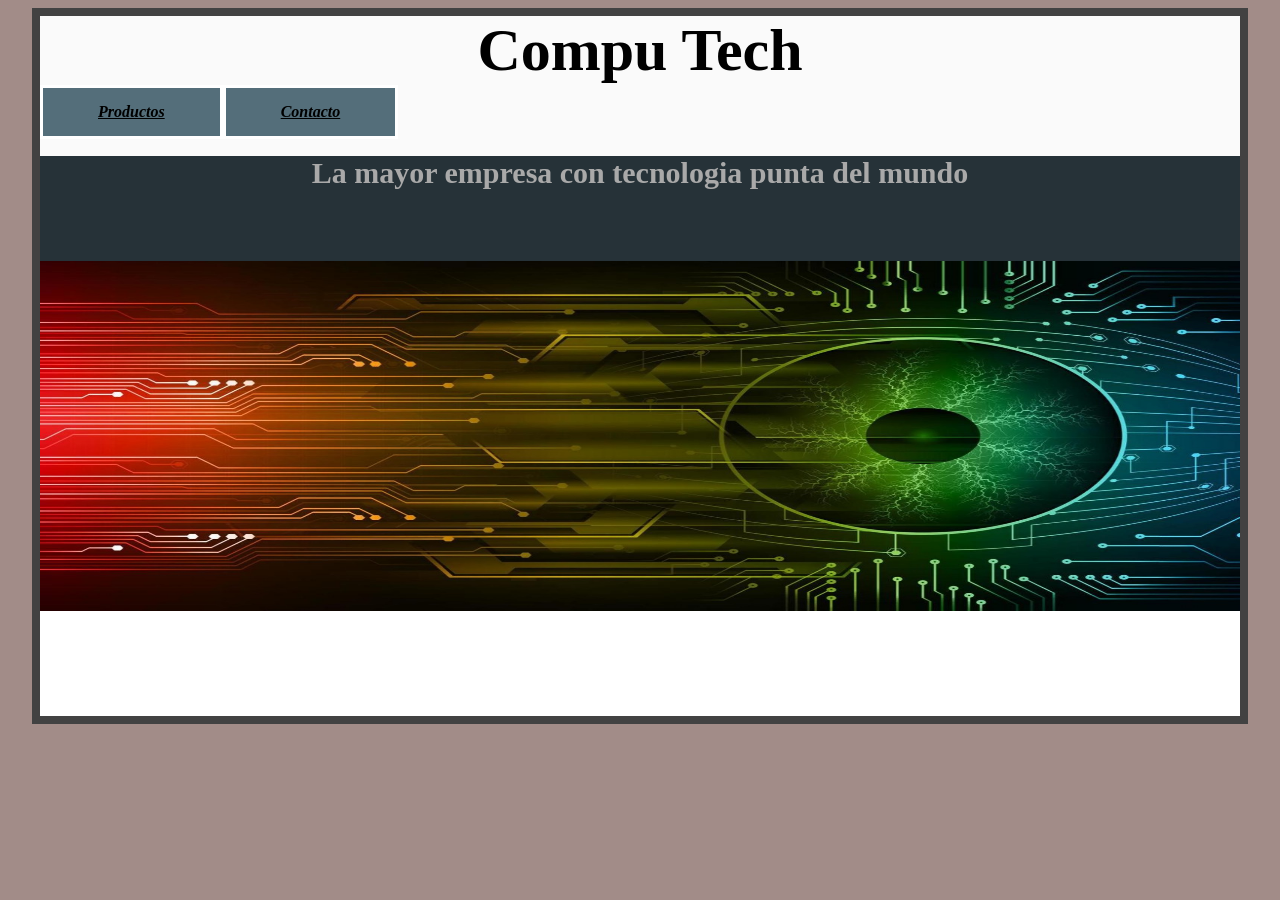
<file: index.html>
<html>
	<head>
		<link rel="stylesheet"href="style boton computech.css">
	</head>
		<body>
			<div id="contenedorgeneral">
					<div id="cont1">
						<div> <h1>Compu Tech </h1></div>
			<div id="fondo">
					
			</div>
							<ul>
								<li> <a id="boton" href="productos.html"> Productos </a> </li>
			
								<li> <a id="boton" href="contactos.html"> Contacto </a> </li>
						

							</ul>
						</div>
						<div id="cont2">
							<h2>
								La mayor empresa con tecnologia punta del mundo
							</h2> </div>
						<div id="cont3">
						
							<img src="fondo.jpeg">
					
							
						
						</div>					
						<div id="cont4"> </div>
					</div>
		</body>
</html>
</file>
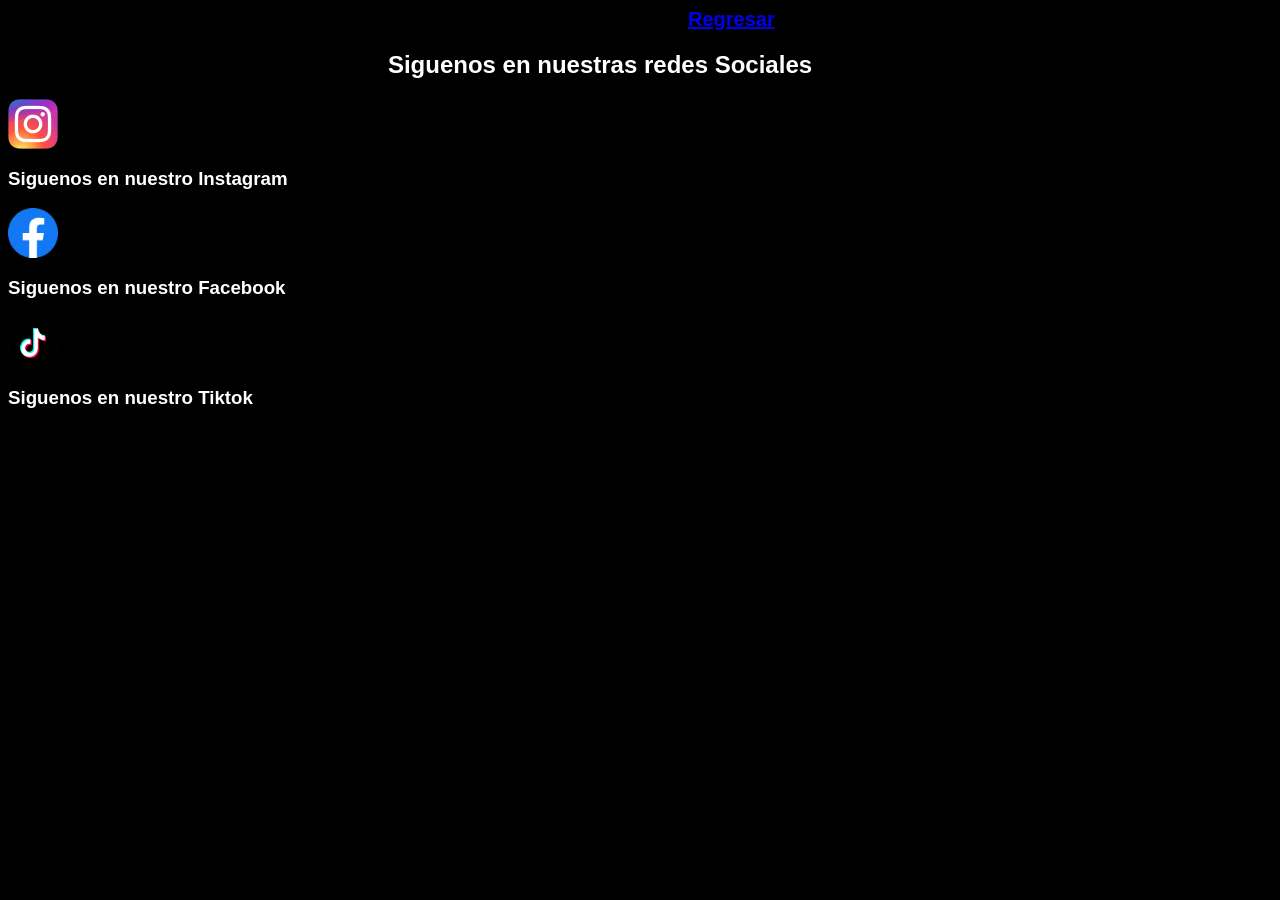
<file: contactos.html>
<html>
    <head>
        <link rel="stylesheet" href="contactos.css">
    </head>
        <body>
            <div id="regresar">
                <ul>
                    <li> <a id="regresar" href="index.html">Regresar</a></li>
                </ul>
                 </div>
            <section id="menu">
                <div>
                <h2>Siguenos en nuestras redes Sociales</h2>
                 </div>
                <a href="https://www.instagram.com/"><img src="insta.png" class="imagenes"></a>
                <div id="redes">
                    <h3>Siguenos en nuestro Instagram</h3>
                </div>
                <a href="https://www.facebook.com/">
                    <img src="facebook.png" class="imagenes"></a>
                <div id="redes">
                    <h3>Siguenos en nuestro Facebook</h3>
                </div>
                <a href="https://www.tiktok.com/login?lang=es&redirect_url=https%3A%2F%2Fwww.tiktok.com%2Fupload%3Flang%3Des"><img src="tik.png" class="imagenes"></a>
                <div>
                    <h3>Siguenos en nuestro Tiktok</h3>
             </div>
        </section>
        </body>
</html>
</file>
<file: style boton computech.css>
*{
      margin: 0;
      padding: 0;
}
#contenedorgeneral{
	width: 1200px;
    height: 700px;
	background: #424242;
	margin: 0.5em auto;
     	padding: 0.5em;
}
#cont1{
	height: 20%;
	background: #FAFAFA;	
}
#cont2{
	height: 15%;
	background: #263238;	
}
#cont3{
	height: 50%;
		
}
#cont4{
	height: 15%;
	background:#FFFFFF;	
}

img{
	width: 1200px;
	height: 350px;

}
body{
		background: #A28C88;
}
ul{
		background:#8D6E63;
		list-style: none;
		

}
li{
		background: #8D6E63;
		float: left;
		position: relative;
		width: auto;
}
#boton{
		background :#546E7A;
		color: black;
		font-style	: italic;
		font-size : 16px;
		font-weight: bold;
		padding: 15px 55px;
		display: block;
		position: relative;
		border: solid white;
}

h1{
	position: center;
	text-align: center;
	font-size: 60px;

}
#fondo{
	background: RED;
}
h2{
	text-align: center;
	font-size: 30px;
	color:darkgrey
}
</file>
<file: contactos.css>
body{
    background-color: black
}
img{
    width: 50px;
    height: 50px;
}
h2{
    color: white;
    text-align: center;
}
h3{
    color: white;
}
.menu{
    padding: 1px;
}
html{
    font-family:'Gill Sans', 'Gill Sans MT', Calibri, 'Trebuchet MS', sans-serif;
    max-width: 1200px;
    min-width: 700px
    
}
ul{
    display: block;
    font-weight: bold;
    list-style: none;
    font-size: 20px;
    padding-left: 680px;
    color: white;
 }
</file>
